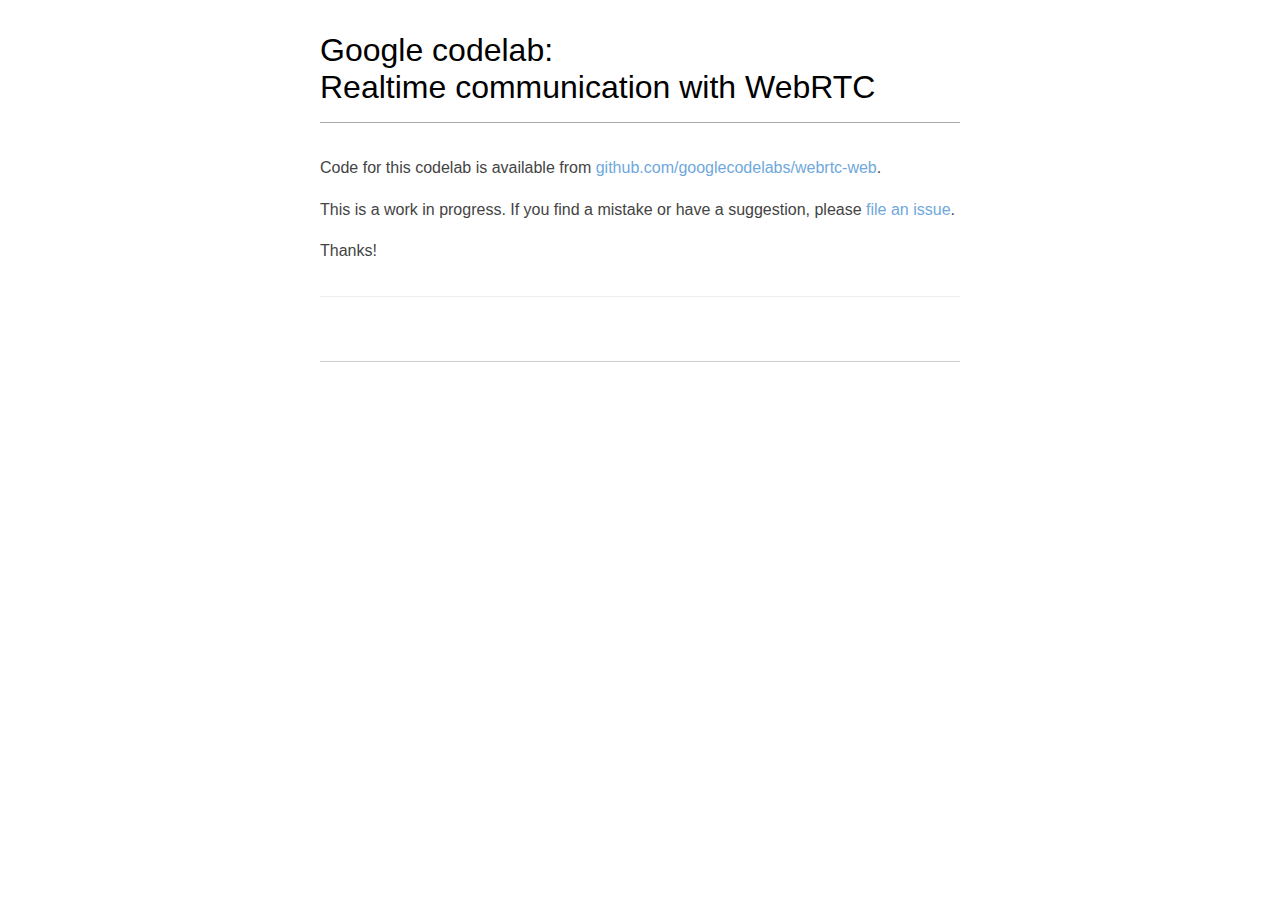
<file: webrtc-web-master/index.html>
<!--
 Copyright 2016 Google Inc.

 Licensed under the Apache License, Version 2.0 (the "License");
 you may not use this file except in compliance with the License.
 You may obtain a copy of the License at

      http://www.apache.org/licenses/LICENSE-2.0

 Unless required by applicable law or agreed to in writing, software
 distributed under the License is distributed on an "AS IS" BASIS,
 WITHOUT WARRANTIES OR CONDITIONS OF ANY KIND, either express or implied.
 See the License for the specific language governing permissions and
 limitations under the License.
-->

<!DOCTYPE html>
<html>
<head>

  <meta name="description" content="Realtime communication with WebRTC" />
  <meta name="author" content="//samdutton.com">
  <meta name="viewport" content="width=device-width, minimum-scale=1.0, initial-scale=1.0, user-scalable=yes">
  <meta itemprop="name" content="GitHub Pages site for Google codelab: Realtime communication with WebRTC">
  <meta name="mobile-web-app-capable" content="yes">
  <meta id="theme-color" name="theme-color" content="#307699">

  <base target="_blank">

  <title>Google codelab: WebRTC</title>

  <style>
   .hidden {
    display: none;
  }

  a {
    color: #6fa8dc;
    font-weight: 300;
    text-decoration: none;
  }

  a:hover {
    color: #3d85c6;
    text-decoration: underline;
  }

  #steps a {
    display: block;
    margin: 0 0 0.5em 0;
  }

  h1 a {
    font-weight: 300;
    margin: 0 10px 0 0;
    white-space: nowrap;
  }

  body {
    font-family: 'Roboto', sans-serif;
    font-weight: 300;
    margin: 0;
    padding: 1em;
    word-break: break-word;
  }

  code {
    font-family: 'Roboto', sans-serif;
    font-weight: 400;
  }

  div#container {
    margin: 0 auto 0 auto;
    max-width: 40em;
    padding: 1em 1.5em 1.3em 1.5em;
  }

  h1 {
    border-bottom: 1px solid #aaa;
    font-family: 'Roboto condensed', sans-serif;
    font-size: 32px;
    font-weight: 500;
    margin: 0 0 1em 0;
    padding: 0 0 0.5em 0;
  }

  h2 {
    color: #444;
    font-family: 'Roboto condensed', sans-serif;
    font-weight: 500;
    line-height: 1.2em;
    margin: 0 0 0.8em 0;
  }

  h3 {
    color: #666;
    font-family: 'Roboto condensed', sans-serif;
    font-weight: 500;
    margin: 1.8em 0 0.5em 0;
    white-space: nowrap;
  }

  img {
    border: none;
    max-width: 100%;
  }

  p {
    color: #444;
    font-weight: 300;
    line-height: 1.6em;
  }

  p.borderBelow {
    border-bottom: 1px solid #aaa;
    padding: 0 0 20px 0;
  }

  section p:last-of-type {
    margin: 0;
  }

  section {
    border-bottom: 1px solid #eee;
    margin: 0 0 2em 0;
    padding: 0 0 2em 0;
  }

  section:last-of-type {
    border-color: #ccc;
  }

  h1 span {
    white-space: nowrap;
  }

  strong {
    font-weight: 500;
  }

  @media screen and (max-width: 650px) {
    h1 {
      font-size: 24px;
    }
  }

  @media screen and (max-width: 550px) {
    button:active {
      background-color: darkRed;
    }
    h1 {
      font-size: 22px;
    }
  }

  @media screen and (max-width: 450px) {
    h1 {
      font-size: 20px;
    }
  }


  </style>

</head>

<body>

  <div id="container">

    <section>

      <h1>Google codelab:<br>Realtime communication with WebRTC</h1>

      <p>Code for this codelab is available from <a href="//github.com/googlecodelabs/webrtc-web" title="View the repository for this site">github.com/googlecodelabs/webrtc-web</a>.</p>

      <p>This is a work in progress. If you find a mistake or have a suggestion, please <a href="https://github.com/googlecodelabs/webrtc-web/issues">file an issue</a>.</p>

      <p>Thanks!</p>

    </section>

    <section id="steps">
      <!-- <a href="/webrtc/step-01">Step 1: Get the sample code</a> -->
    </section>

  </div>

  <script>
    (function(i,s,o,g,r,a,m){i['GoogleAnalyticsObject']=r;i[r]=i[r]||function(){
    (i[r].q=i[r].q||[]).push(arguments)},i[r].l=1*new Date();a=s.createElement(o),
    m=s.getElementsByTagName(o)[0];a.async=1;a.src=g;m.parentNode.insertBefore(a,m)
    })(window,document,'script','https://www.google-analytics.com/analytics.js','ga');

    ga('create', 'UA-77741936-1', 'auto');
    ga('send', 'pageview');

  </script>

</body>
</html>
</file>
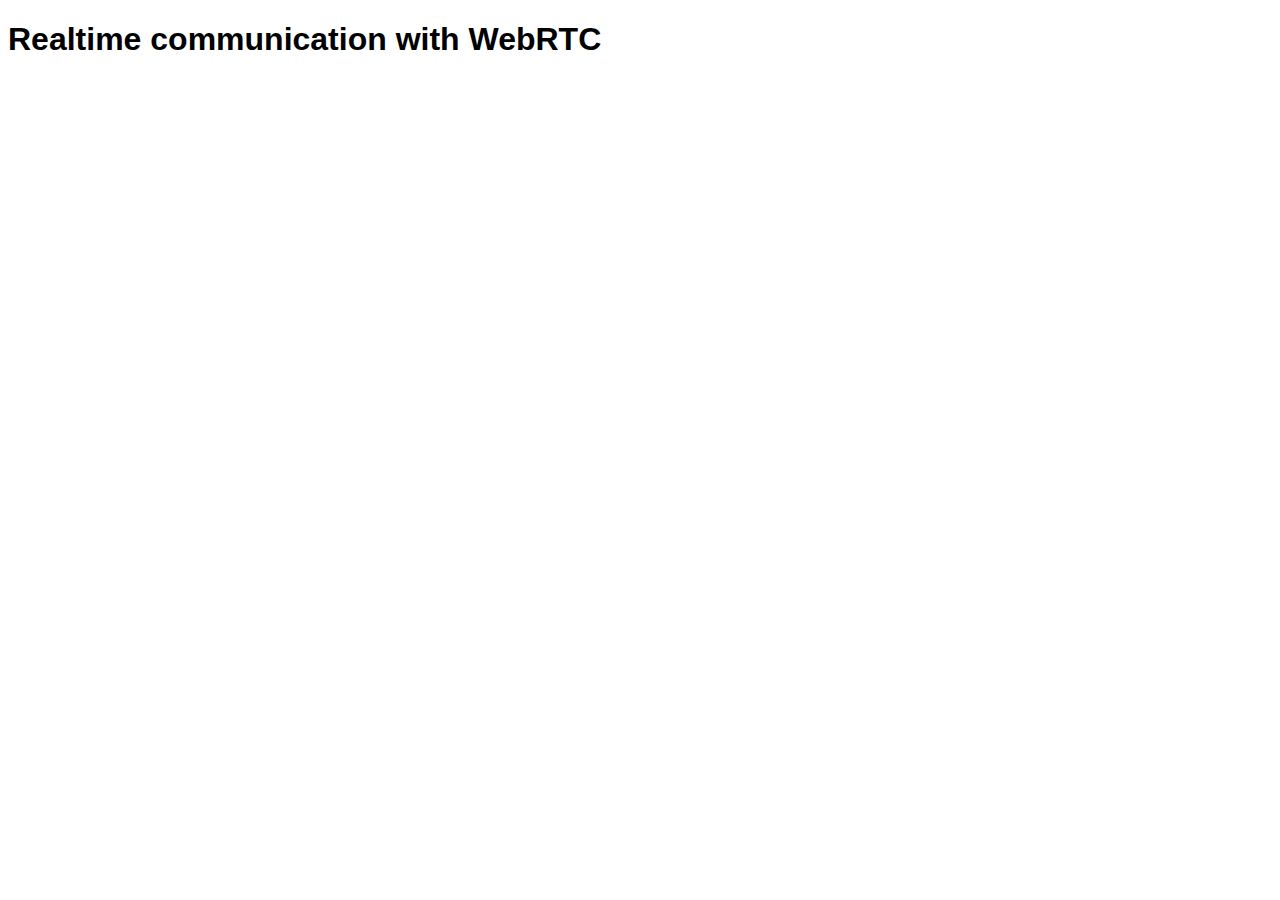
<file: webrtc-web-master/step-01/index.html>
<!DOCTYPE html>
<html>
<head>
  <title>Realtime communication with WebRTC</title>
  <link rel="stylesheet" href="css/main.css" />
</head>
<body>
  <h1>Realtime communication with WebRTC</h1>

  <video autoplay playsinline></video>
  <script src="js/main.js"></script>
</body>
</html>
</file>
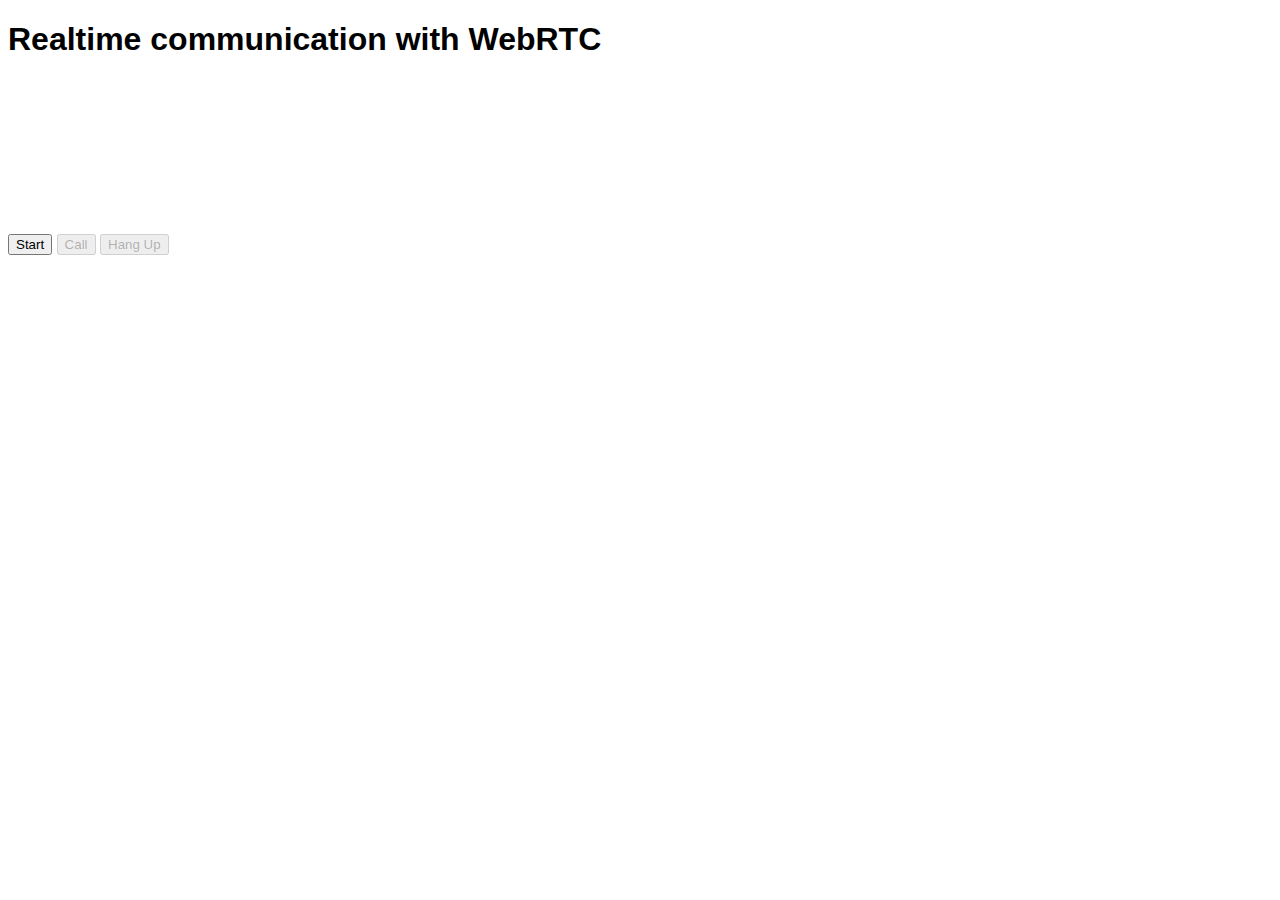
<file: webrtc-web-master/step-02/index.html>
<!DOCTYPE html>
<html>

<head>
  <title>Realtime communication with WebRTC</title>
  <link rel="stylesheet" href="css/main.css" />
</head>

<body>
  <h1>Realtime communication with WebRTC</h1>

  <video id="localVideo" autoplay playsinline></video>
  <video id="remoteVideo" autoplay playsinline></video>

  <div>
    <button id="startButton">Start</button>
    <button id="callButton">Call</button>
    <button id="hangupButton">Hang Up</button>
  </div>

  <script src="https://webrtc.github.io/adapter/adapter-latest.js"></script>
  <script src="js/main.js"></script>
</body>
</html>
</file>
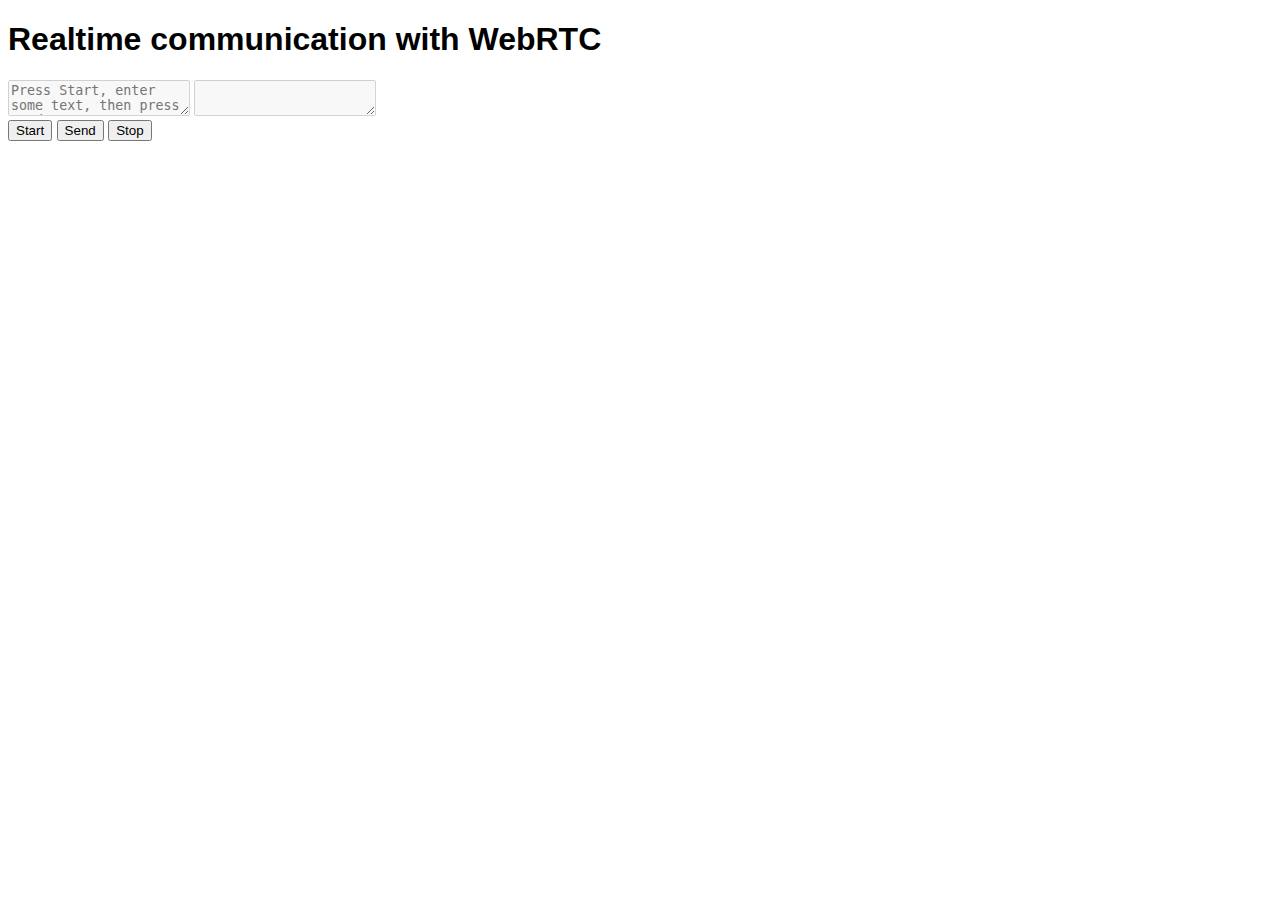
<file: webrtc-web-master/step-03/index.html>
<!DOCTYPE html>
<html>

<head>

  <title>Realtime communication with WebRTC</title>

  <link rel="stylesheet" href="css/main.css" />

</head>

<body>

  <h1>Realtime communication with WebRTC</h1>

  <textarea id="dataChannelSend" disabled
    placeholder="Press Start, enter some text, then press Send."></textarea>
  <textarea id="dataChannelReceive" disabled></textarea>

  <div id="buttons">
    <button id="startButton">Start</button>
    <button id="sendButton">Send</button>
    <button id="closeButton">Stop</button>
  </div>

  <script src="https://webrtc.github.io/adapter/adapter-latest.js"></script>
  <script src="js/main.js"></script>

</body>

</html>
</file>
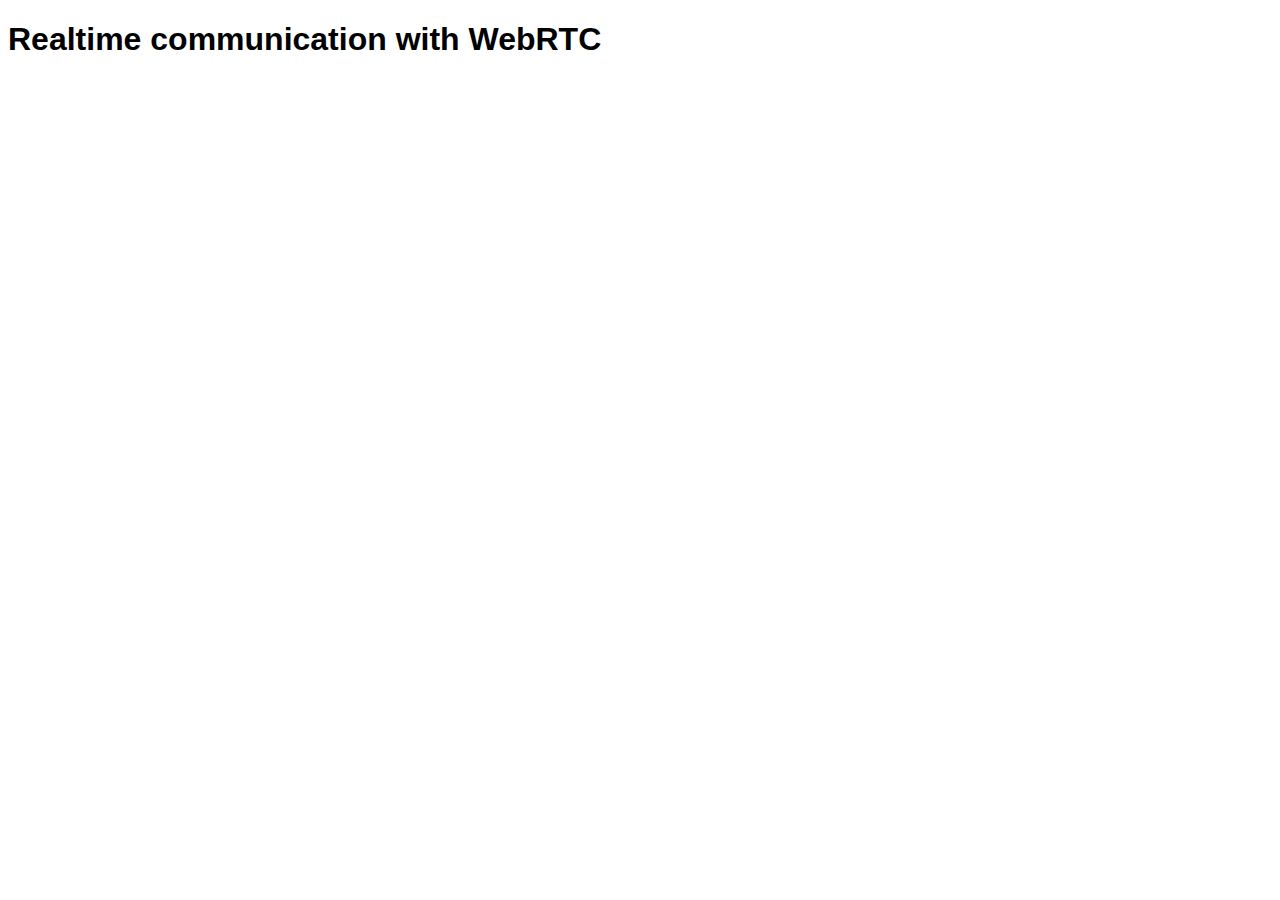
<file: webrtc-web-master/work/index.html>
<!DOCTYPE html>
<html>

<head>

  <title>Realtime communication with WebRTC</title>

  <link rel="stylesheet" href="css/main.css" />

</head>

<body>

  <h1>Realtime communication with WebRTC</h1>

</body>

</html>
</file>
<file: webrtc-web-master/step-01/css/main.css>
body {
  font-family: sans-serif;
}

video {
  max-width: 100%;
  width: 320px;
}
</file>
<file: webrtc-web-master/step-02/css/main.css>
body {
  font-family: sans-serif;
}

video {
  max-width: 100%;
  width: 320px;
}
</file>
<file: webrtc-web-master/step-03/css/main.css>
body {
  font-family: sans-serif;
}

video {
  max-width: 100%;
  width: 320px;
}
</file>
<file: webrtc-web-master/work/css/main.css>
body {
  font-family: sans-serif;
}

video {
  max-width: 100%;
  width: 320px;
}
</file>
